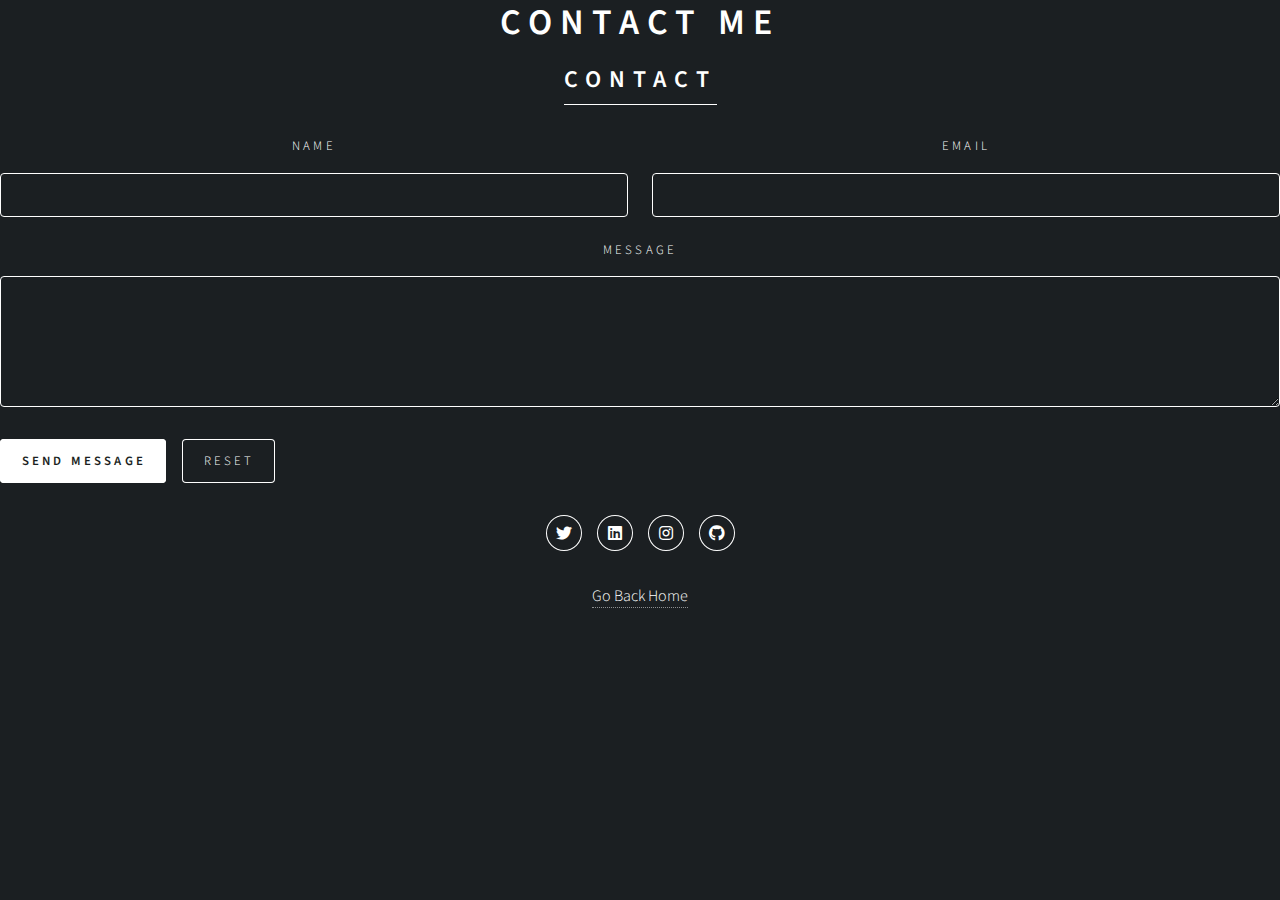
<file: Links/Portfolio.html>
<!DOCTYPE html>
<html lang="en-US">

  <head>
    <meta charset="UTF-8">
    <title>CSS Positioning</title>
    <link rel="stylesheet" href="assets/css/main.css" />
		<noscript><link rel="stylesheet" href="assets/css/noscript.css" /></noscript>
  </head>
  <center> 
  <body>
    <header>
      <h1>Contact Me</h1>
    </header>
 
      <h2 class="major">Contact</h2>
      <form method="post" action="#">
        <div class="fields">
          <div class="field half">
            <label for="name">Name</label>
            <input type="text" name="name" id="name" />
          </div>
          <div class="field half">
            <label for="email">Email</label>
            <input type="text" name="email" id="email" />
          </div>
          <div class="field">
            <label for="message">Message</label>
            <textarea name="message" id="message" rows="4"></textarea>
          </div>
        </div>
        <ul class="actions">
          <li><input type="submit" value="Send Message" class="primary" /></li>
          <li><input type="reset" value="Reset" /></li>
        </ul>
      </form>
      <ul class="icons">
        <li><a href="https://twitter.com/mckinleyfaustin" class="icon brands fa-twitter"><span class="label">Twitter</span></a></li>
        <li><a href="https://www.linkedin.com/in/mckinley-faustin-24b9bb7b/" class="icon brands fa fa-linkedin"><span class="label">linkedin</span></a></li>
        <li><a href="https://www.instagram.com/rawproductionsmf/" class="icon brands fa-instagram"><span class="label">Instagram</span></a></li>
        <li><a href="https://github.com/Mckinleyfaustin" class="icon brands fa-github"><span class="label">GitHub</span></a></li>
      </ul>
    </article>
  </body>
  <a class="ex2" href="../index.html">Go Back Home</a>
</center>
</html>
</file>
<file: Links/assets/css/noscript.css>
/* BG */

	body.is-preload #bg:before {
		background-color: transparent;
	}

/* Header */

	body.is-preload #header {
		-moz-filter: none;
		-webkit-filter: none;
		-ms-filter: none;
		filter: none;
	}

		body.is-preload #header > * {
			opacity: 1;
		}

		body.is-preload #header .content .inner {
			max-height: none;
			padding: 3rem 2rem;
			opacity: 1;
		}

/* Main */

	#main article {
		opacity: 1;
		margin: 4rem 0 0 0;
	}
</file>
<file: Links/assets/css/main.css>
@import url(fontawesome-all.min.css);
@import url("https://fonts.googleapis.com/css?family=Source+Sans+Pro:300italic,600italic,300,600");


html, body, div, span, applet, object,
iframe, h1, h2, h3, h4, h5, h6, p, blockquote,
pre, a, abbr, acronym, address, big, cite,
code, del, dfn, em, img, ins, kbd, q, s, samp,
small, strike, strong, sub, sup, tt, var, b,
u, i, center, dl, dt, dd, ol, ul, li, fieldset,
form, label, legend, table, caption, tbody,
tfoot, thead, tr, th, td, article, aside,
canvas, details, embed, figure, figcaption,
footer, header, hgroup, menu, nav, output, ruby,
section, summary, time, mark, audio, video {
	margin: 0;
	padding: 0;
	border: 0;
	font-size: 100%;
	font: inherit;
	vertical-align: baseline;}

article, aside, details, figcaption, figure,
footer, header, hgroup, menu, nav, section {
	display: block;}

body {
	line-height: 1;
}

ol, ul {
	list-style: none;
}

blockquote, q {
	quotes: none;
}

	blockquote:before, blockquote:after, q:before, q:after {
		content: '';
		content: none;
	}

table {
	border-collapse: collapse;
	border-spacing: 0;
}

body {
	-webkit-text-size-adjust: none;
}

mark {
	background-color: transparent;
	color: inherit;
}

input::-moz-focus-inner {
	border: 0;
	padding: 0;
}

input, select, textarea {
	-moz-appearance: none;
	-webkit-appearance: none;
	-ms-appearance: none;
	appearance: none;
}

/* Basic */

	@-ms-viewport {
		width: device-width;
	}

	@media screen and (max-width: 480px) {

		html, body {
			min-width: 320px;
		}

	}

	html {
		box-sizing: border-box;
	}

	*, *:before, *:after {
		box-sizing: inherit;
	}

	body {
		background: #1b1f22;
	}

		body.is-preload *, body.is-preload *:before, body.is-preload *:after {
			-moz-animation: none !important;
			-webkit-animation: none !important;
			-ms-animation: none !important;
			animation: none !important;
			-moz-transition: none !important;
			-webkit-transition: none !important;
			-ms-transition: none !important;
			transition: none !important;
		}

/* Type */

	html {
		font-size: 16pt;
	}

		@media screen and (max-width: 1680px) {

			html {
				font-size: 12pt;
			}

		}

		@media screen and (max-width: 736px) {

			html {
				font-size: 11pt;
			}

		}

		@media screen and (max-width: 360px) {

			html {
				font-size: 10pt;
			}

		}

	body, input, select, textarea {
		color: #ffffff;
		font-family: "Source Sans Pro", sans-serif;
		font-weight: 300;
		font-size: 1rem;
		line-height: 1.65;
	}

	a {
		-moz-transition: color 0.2s ease-in-out, background-color 0.2s ease-in-out, border-bottom-color 0.2s ease-in-out;
		-webkit-transition: color 0.2s ease-in-out, background-color 0.2s ease-in-out, border-bottom-color 0.2s ease-in-out;
		-ms-transition: color 0.2s ease-in-out, background-color 0.2s ease-in-out, border-bottom-color 0.2s ease-in-out;
		transition: color 0.2s ease-in-out, background-color 0.2s ease-in-out, border-bottom-color 0.2s ease-in-out;
		border-bottom: dotted 1px rgba(255, 255, 255, 0.5);
		text-decoration: none;
		color: inherit;
	}

		a:hover {
			border-bottom-color: transparent;
		}

	strong, b {
		color: #ffffff;
		font-weight: 600;
	}

	em, i {
		font-style: italic;
	}

	p {
		margin: 0 0 2rem 0;
	}

	h1, h2, h3, h4, h5, h6 {
		color: #ffffff;
		font-weight: 600;
		line-height: 1.5;
		margin: 0 0 1rem 0;
		text-transform: uppercase;
		letter-spacing: 0.2rem;
	}

		h1 a, h2 a, h3 a, h4 a, h5 a, h6 a {
			color: inherit;
			text-decoration: none;
		}

		h1.major, h2.major, h3.major, h4.major, h5.major, h6.major {
			border-bottom: solid 1px #ffffff;
			width: -moz-max-content;
			width: -webkit-max-content;
			width: -ms-max-content;
			width: max-content;
			padding-bottom: 0.5rem;
			margin: 0 0 2rem 0;
		}

	h1 {
		font-size: 2.25rem;
		line-height: 1.3;
		letter-spacing: 0.5rem;
	}

	h2 {
		font-size: 1.5rem;
		line-height: 1.4;
		letter-spacing: 0.5rem;
	}

	h3 {
		font-size: 1rem;
	}

	h4 {
		font-size: 0.8rem;
	}

	h5 {
		font-size: 0.7rem;
	}

	h6 {
		font-size: 0.6rem;
	}

	@media screen and (max-width: 736px) {

		h1 {
			font-size: 1.75rem;
			line-height: 1.4;
		}

		h2 {
			font-size: 1.25em;
			line-height: 1.5;
		}

	}

	sub {
		font-size: 0.8rem;
		position: relative;
		top: 0.5rem;
	}

	sup {
		font-size: 0.8rem;
		position: relative;
		top: -0.5rem;
	}

	blockquote {
		border-left: solid 4px #ffffff;
		font-style: italic;
		margin: 0 0 2rem 0;
		padding: 0.5rem 0 0.5rem 2rem;
	}

	code {
		background: rgba(255, 255, 255, 0.075);
		border-radius: 4px;
		font-family: "Courier New", monospace;
		font-size: 0.9rem;
		margin: 0 0.25rem;
		padding: 0.25rem 0.65rem;
	}

	pre {
		-webkit-overflow-scrolling: touch;
		font-family: "Courier New", monospace;
		font-size: 0.9rem;
		margin: 0 0 2rem 0;
	}

		pre code {
			display: block;
			line-height: 1.75;
			padding: 1rem 1.5rem;
			overflow-x: auto;
		}

	hr {
		border: 0;
		border-bottom: solid 1px #ffffff;
		margin: 2.75rem 0;
	}

	.align-left {
		text-align: left;
	}

	.align-center {
		text-align: center;
	}

	.align-right {
		text-align: right;
	}

/* Form */

	form {
		margin: 0 0 2rem 0;
	}

		form > :last-child {
			margin-bottom: 0;
		}

		form > .fields {
			display: -moz-flex;
			display: -webkit-flex;
			display: -ms-flex;
			display: flex;
			-moz-flex-wrap: wrap;
			-webkit-flex-wrap: wrap;
			-ms-flex-wrap: wrap;
			flex-wrap: wrap;
			width: calc(100% + 3rem);
			margin: -1.5rem 0 2rem -1.5rem;
		}

			form > .fields > .field {
				-moz-flex-grow: 0;
				-webkit-flex-grow: 0;
				-ms-flex-grow: 0;
				flex-grow: 0;
				-moz-flex-shrink: 0;
				-webkit-flex-shrink: 0;
				-ms-flex-shrink: 0;
				flex-shrink: 0;
				padding: 1.5rem 0 0 1.5rem;
				width: calc(100% - 1.5rem);
			}

				form > .fields > .field.half {
					width: calc(50% - 0.75rem);
				}

				form > .fields > .field.third {
					width: calc(100%/3 - 0.5rem);
				}

				form > .fields > .field.quarter {
					width: calc(25% - 0.375rem);
				}

		@media screen and (max-width: 480px) {

			form > .fields {
				width: calc(100% + 3rem);
				margin: -1.5rem 0 2rem -1.5rem;
			}

				form > .fields > .field {
					padding: 1.5rem 0 0 1.5rem;
					width: calc(100% - 1.5rem);
				}

					form > .fields > .field.half {
						width: calc(100% - 1.5rem);
					}

					form > .fields > .field.third {
						width: calc(100% - 1.5rem);
					}

					form > .fields > .field.quarter {
						width: calc(100% - 1.5rem);
					}

		}

	label {
		color: #ffffff;
		display: block;
		font-size: 0.8rem;
		font-weight: 300;
		letter-spacing: 0.2rem;
		line-height: 1.5;
		margin: 0 0 1rem 0;
		text-transform: uppercase;
	}

	input[type="text"],
	input[type="password"],
	input[type="email"],
	input[type="tel"],
	select,
	textarea {
		-moz-appearance: none;
		-webkit-appearance: none;
		-ms-appearance: none;
		appearance: none;
		-moz-transition: border-color 0.2s ease-in-out, box-shadow 0.2s ease-in-out, background-color 0.2s ease-in-out;
		-webkit-transition: border-color 0.2s ease-in-out, box-shadow 0.2s ease-in-out, background-color 0.2s ease-in-out;
		-ms-transition: border-color 0.2s ease-in-out, box-shadow 0.2s ease-in-out, background-color 0.2s ease-in-out;
		transition: border-color 0.2s ease-in-out, box-shadow 0.2s ease-in-out, background-color 0.2s ease-in-out;
		background-color: transparent;
		border-radius: 4px;
		border: solid 1px #ffffff;
		color: inherit;
		display: block;
		outline: 0;
		padding: 0 1rem;
		text-decoration: none;
		width: 100%;
	}

		input[type="text"]:invalid,
		input[type="password"]:invalid,
		input[type="email"]:invalid,
		input[type="tel"]:invalid,
		select:invalid,
		textarea:invalid {
			box-shadow: none;
		}

		input[type="text"]:focus,
		input[type="password"]:focus,
		input[type="email"]:focus,
		input[type="tel"]:focus,
		select:focus,
		textarea:focus {
			background: rgba(255, 255, 255, 0.075);
			border-color: #ffffff;
			box-shadow: 0 0 0 1px #ffffff;
		}

	select {
		background-image: url("data:image/svg+xml;charset=utf8,%3Csvg xmlns='http://www.w3.org/2000/svg' width='40' height='40' preserveAspectRatio='none' viewBox='0 0 40 40'%3E%3Cpath d='M9.4,12.3l10.4,10.4l10.4-10.4c0.2-0.2,0.5-0.4,0.9-0.4c0.3,0,0.6,0.1,0.9,0.4l3.3,3.3c0.2,0.2,0.4,0.5,0.4,0.9 c0,0.4-0.1,0.6-0.4,0.9L20.7,31.9c-0.2,0.2-0.5,0.4-0.9,0.4c-0.3,0-0.6-0.1-0.9-0.4L4.3,17.3c-0.2-0.2-0.4-0.5-0.4-0.9 c0-0.4,0.1-0.6,0.4-0.9l3.3-3.3c0.2-0.2,0.5-0.4,0.9-0.4S9.1,12.1,9.4,12.3z' fill='%23ffffff' /%3E%3C/svg%3E");
		background-size: 1.25rem;
		background-repeat: no-repeat;
		background-position: calc(100% - 1rem) center;
		height: 2.75rem;
		padding-right: 2.75rem;
		text-overflow: ellipsis;
	}

		select option {
			color: #ffffff;
			background: #1b1f22;
		}

		select:focus::-ms-value {
			background-color: transparent;
		}

		select::-ms-expand {
			display: none;
		}

	input[type="text"],
	input[type="password"],
	input[type="email"],
	select {
		height: 2.75rem;
	}

	textarea {
		padding: 0.75rem 1rem;
	}

	input[type="checkbox"],
	input[type="radio"] {
		-moz-appearance: none;
		-webkit-appearance: none;
		-ms-appearance: none;
		appearance: none;
		display: block;
		float: left;
		margin-right: -2rem;
		opacity: 0;
		width: 1rem;
		z-index: -1;
	}

		input[type="checkbox"] + label,
		input[type="radio"] + label {
			text-decoration: none;
			-moz-user-select: none;
			-webkit-user-select: none;
			-ms-user-select: none;
			user-select: none;
			color: #ffffff;
			cursor: pointer;
			display: inline-block;
			font-size: 0.8rem;
			font-weight: 300;
			margin: 0 0 0.5rem 0;
			padding-left: 2.65rem;
			padding-right: 0.75rem;
			position: relative;
		}

			input[type="checkbox"] + label:before,
			input[type="radio"] + label:before {
				-moz-osx-font-smoothing: grayscale;
				-webkit-font-smoothing: antialiased;
				display: inline-block;
				font-style: normal;
				font-variant: normal;
				text-rendering: auto;
				line-height: 1;
				text-transform: none !important;
				font-family: 'Font Awesome 5 Free';
				font-weight: 900;
			}

			input[type="checkbox"] + label:before,
			input[type="radio"] + label:before {
				-moz-transition: border-color 0.2s ease-in-out, box-shadow 0.2s ease-in-out, background-color 0.2s ease-in-out;
				-webkit-transition: border-color 0.2s ease-in-out, box-shadow 0.2s ease-in-out, background-color 0.2s ease-in-out;
				-ms-transition: border-color 0.2s ease-in-out, box-shadow 0.2s ease-in-out, background-color 0.2s ease-in-out;
				transition: border-color 0.2s ease-in-out, box-shadow 0.2s ease-in-out, background-color 0.2s ease-in-out;
				border-radius: 4px;
				border: solid 1px #ffffff;
				content: '';
				display: inline-block;
				height: 1.65rem;
				left: 0;
				line-height: 1.65rem;
				position: absolute;
				text-align: center;
				top: -0.15rem;
				width: 1.65rem;
			}

		input[type="checkbox"]:checked + label:before,
		input[type="radio"]:checked + label:before {
			background: #ffffff !important;
			border-color: #ffffff !important;
			color: #1b1f22;
			content: '\f00c';
		}

		input[type="checkbox"]:focus + label:before,
		input[type="radio"]:focus + label:before {
			background: rgba(255, 255, 255, 0.075);
			border-color: #ffffff;
			box-shadow: 0 0 0 1px #ffffff;
		}

	input[type="checkbox"] + label:before {
		border-radius: 4px;
	}

	input[type="radio"] + label:before {
		border-radius: 100%;
	}

	::-webkit-input-placeholder {
		color: rgba(255, 255, 255, 0.5) !important;
		opacity: 1.0;
	}

	:-moz-placeholder {
		color: rgba(255, 255, 255, 0.5) !important;
		opacity: 1.0;
	}

	::-moz-placeholder {
		color: rgba(255, 255, 255, 0.5) !important;
		opacity: 1.0;
	}

	:-ms-input-placeholder {
		color: rgba(255, 255, 255, 0.5) !important;
		opacity: 1.0;
	}

	.formerize-placeholder {
		color: rgba(255, 255, 255, 0.5) !important;
		opacity: 1.0;
	}

/* Box */

	.box {
		border-radius: 4px;
		border: solid 1px #ffffff;
		margin-bottom: 2rem;
		padding: 1.5em;
	}

		.box > :last-child,
		.box > :last-child > :last-child,
		.box > :last-child > :last-child > :last-child {
			margin-bottom: 0;
		}

		.box.alt {
			border: 0;
			border-radius: 0;
			padding: 0;
		}

/* Icon */

	.icon {
		text-decoration: none;
		border-bottom: none;
		position: relative;
	}

		.icon:before {
			-moz-osx-font-smoothing: grayscale;
			-webkit-font-smoothing: antialiased;
			display: inline-block;
			font-style: normal;
			font-variant: normal;
			text-rendering: auto;
			line-height: 1;
			text-transform: none !important;
			font-family: 'Font Awesome 5 Free';
			font-weight: 400;
		}

		.icon > .label {
			display: none;
		}

		.icon:before {
			line-height: inherit;
		}

		.icon.solid:before {
			font-weight: 900;
		}

		.icon.brands:before {
			font-family: 'Font Awesome 5 Brands';
		}

/* Image */

	.image {
		border-radius: 4px;
		border: 0;
		display: inline-block;
		position: relative;
	}

		.image:before {
			pointer-events: none;
			background-image: url("../../images/overlay.png");
			background-color: rgba(19, 21, 25, 0.5);
			border-radius: 4px;
			content: '';
			display: block;
			height: 100%;
			left: 0;
			opacity: 0.5;
			position: absolute;
			top: 0;
			width: 100%;
		}

		.image img {
			border-radius: 4px;
			display: block;
		}

		.image.left, .image.right {
			max-width: 40%;
		}

			.image.left img, .image.right img {
				width: 100%;
			}

		.image.left {
			float: left;
			padding: 0 1.5em 1em 0;
			top: 0.25em;
		}

		.image.right {
			float: right;
			padding: 0 0 1em 1.5em;
			top: 0.25em;
		}

		.image.fit {
			display: block;
			margin: 0 0 2rem 0;
			width: 100%;
		}

			.image.fit img {
				width: 100%;
			}

		.image.main {
			display: block;
			margin: 2.5rem 0;
			width: 100%;
		}

			.image.main img {
				width: 100%;
			}

		@media screen and (max-width: 736px) {

			.image.main {
				margin: 2rem 0;
			}

		}

		@media screen and (max-width: 480px) {

			.image.main {
				margin: 1.5rem 0;
			}

		}

/* List */

	ol {
		list-style: decimal;
		margin: 0 0 2rem 0;
		padding-left: 1.25em;
	}

		ol li {
			padding-left: 0.25em;
		}

	ul {
		list-style: disc;
		margin: 0 0 2rem 0;
		padding-left: 1em;
	}

		ul li {
			padding-left: 0.5em;
		}

		ul.alt {
			list-style: none;
			padding-left: 0;
		}

			ul.alt li {
				border-top: solid 1px #ffffff;
				padding: 0.5em 0;
			}

				ul.alt li:first-child {
					border-top: 0;
					padding-top: 0;
				}

	dl {
		margin: 0 0 2rem 0;
	}

		dl dt {
			display: block;
			font-weight: 600;
			margin: 0 0 1rem 0;
		}

		dl dd {
			margin-left: 2rem;
		}

/* Actions */

	ul.actions {
		display: -moz-flex;
		display: -webkit-flex;
		display: -ms-flex;
		display: flex;
		cursor: default;
		list-style: none;
		margin-left: -1rem;
		padding-left: 0;
	}

		ul.actions li {
			padding: 0 0 0 1rem;
			vertical-align: middle;
		}

		ul.actions.special {
			-moz-justify-content: center;
			-webkit-justify-content: center;
			-ms-justify-content: center;
			justify-content: center;
			width: 100%;
			margin-left: 0;
		}

			ul.actions.special li:first-child {
				padding-left: 0;
			}

		ul.actions.stacked {
			-moz-flex-direction: column;
			-webkit-flex-direction: column;
			-ms-flex-direction: column;
			flex-direction: column;
			margin-left: 0;
		}

			ul.actions.stacked li {
				padding: 1.3rem 0 0 0;
			}

				ul.actions.stacked li:first-child {
					padding-top: 0;
				}

		ul.actions.fit {
			width: calc(100% + 1rem);
		}

			ul.actions.fit li {
				-moz-flex-grow: 1;
				-webkit-flex-grow: 1;
				-ms-flex-grow: 1;
				flex-grow: 1;
				-moz-flex-shrink: 1;
				-webkit-flex-shrink: 1;
				-ms-flex-shrink: 1;
				flex-shrink: 1;
				width: 100%;
			}

				ul.actions.fit li > * {
					width: 100%;
				}

			ul.actions.fit.stacked {
				width: 100%;
			}

		@media screen and (max-width: 480px) {

			ul.actions:not(.fixed) {
				-moz-flex-direction: column;
				-webkit-flex-direction: column;
				-ms-flex-direction: column;
				flex-direction: column;
				margin-left: 0;
				width: 100% !important;
			}

				ul.actions:not(.fixed) li {
					-moz-flex-grow: 1;
					-webkit-flex-grow: 1;
					-ms-flex-grow: 1;
					flex-grow: 1;
					-moz-flex-shrink: 1;
					-webkit-flex-shrink: 1;
					-ms-flex-shrink: 1;
					flex-shrink: 1;
					padding: 1rem 0 0 0;
					text-align: center;
					width: 100%;
				}

					ul.actions:not(.fixed) li > * {
						width: 100%;
					}

					ul.actions:not(.fixed) li:first-child {
						padding-top: 0;
					}

					ul.actions:not(.fixed) li input[type="submit"],
					ul.actions:not(.fixed) li input[type="reset"],
					ul.actions:not(.fixed) li input[type="button"],
					ul.actions:not(.fixed) li button,
					ul.actions:not(.fixed) li .button {
						width: 100%;
					}

						ul.actions:not(.fixed) li input[type="submit"].icon:before,
						ul.actions:not(.fixed) li input[type="reset"].icon:before,
						ul.actions:not(.fixed) li input[type="button"].icon:before,
						ul.actions:not(.fixed) li button.icon:before,
						ul.actions:not(.fixed) li .button.icon:before {
							margin-left: -0.5em;
						}

		}

/* Icons */

	ul.icons {
		cursor: default;
		list-style: none;
		padding-left: 0;
	}

		ul.icons li {
			display: inline-block;
			padding: 0 0.75em 0 0;
		}

			ul.icons li:last-child {
				padding-right: 0;
			}

			ul.icons li a {
				border-radius: 100%;
				box-shadow: inset 0 0 0 1px #ffffff;
				display: inline-block;
				height: 2.25rem;
				line-height: 2.25rem;
				text-align: center;
				width: 2.25rem;
			}

				ul.icons li a:hover {
					background-color: rgba(255, 255, 255, 0.075);
				}

				ul.icons li a:active {
					background-color: rgba(255, 255, 255, 0.175);
				}

/* Table */

	.table-wrapper {
		-webkit-overflow-scrolling: touch;
		overflow-x: auto;
	}

	table {
		margin: 0 0 2rem 0;
		width: 100%;
	}

		table tbody tr {
			border: solid 1px #ffffff;
			border-left: 0;
			border-right: 0;
		}

			table tbody tr:nth-child(2n + 1) {
				background-color: rgba(255, 255, 255, 0.075);
			}

		table td {
			padding: 0.75em 0.75em;
		}

		table th {
			color: #ffffff;
			font-size: 0.9em;
			font-weight: 600;
			padding: 0 0.75em 0.75em 0.75em;
			text-align: left;
		}

		table thead {
			border-bottom: solid 2px #ffffff;
		}

		table tfoot {
			border-top: solid 2px #ffffff;
		}

		table.alt {
			border-collapse: separate;
		}

			table.alt tbody tr td {
				border: solid 1px #ffffff;
				border-left-width: 0;
				border-top-width: 0;
			}

				table.alt tbody tr td:first-child {
					border-left-width: 1px;
				}

			table.alt tbody tr:first-child td {
				border-top-width: 1px;
			}

			table.alt thead {
				border-bottom: 0;
			}

			table.alt tfoot {
				border-top: 0;
			}

/* Button */

	input[type="submit"],
	input[type="reset"],
	input[type="button"],
	button,
	.button {
		-moz-appearance: none;
		-webkit-appearance: none;
		-ms-appearance: none;
		appearance: none;
		-moz-transition: background-color 0.2s ease-in-out, color 0.2s ease-in-out;
		-webkit-transition: background-color 0.2s ease-in-out, color 0.2s ease-in-out;
		-ms-transition: background-color 0.2s ease-in-out, color 0.2s ease-in-out;
		transition: background-color 0.2s ease-in-out, color 0.2s ease-in-out;
		background-color: transparent;
		border-radius: 4px;
		border: 0;
		box-shadow: inset 0 0 0 1px #ffffff;
		color: #ffffff !important;
		cursor: pointer;
		display: inline-block;
		font-size: 0.8rem;
		font-weight: 300;
		height: 2.75rem;
		letter-spacing: 0.2rem;
		line-height: 2.75rem;
		outline: 0;
		padding: 0 1.25rem 0 1.35rem;
		text-align: center;
		text-decoration: none;
		text-transform: uppercase;
		white-space: nowrap;
	}

		input[type="submit"]:hover,
		input[type="reset"]:hover,
		input[type="button"]:hover,
		button:hover,
		.button:hover {
			background-color: rgba(255, 255, 255, 0.075);
		}

		input[type="submit"]:active,
		input[type="reset"]:active,
		input[type="button"]:active,
		button:active,
		.button:active {
			background-color: rgba(255, 255, 255, 0.175);
		}

		input[type="submit"].icon:before,
		input[type="reset"].icon:before,
		input[type="button"].icon:before,
		button.icon:before,
		.button.icon:before {
			margin-right: 0.5em;
		}

		input[type="submit"].fit,
		input[type="reset"].fit,
		input[type="button"].fit,
		button.fit,
		.button.fit {
			width: 100%;
		}

		input[type="submit"].small,
		input[type="reset"].small,
		input[type="button"].small,
		button.small,
		.button.small {
			font-size: 0.6rem;
			height: 2.0625rem;
			line-height: 2.0625rem;
		}

		input[type="submit"].primary,
		input[type="reset"].primary,
		input[type="button"].primary,
		button.primary,
		.button.primary {
			background-color: #ffffff;
			color: #1b1f22 !important;
			font-weight: 600;
		}

		input[type="submit"].disabled, input[type="submit"]:disabled,
		input[type="reset"].disabled,
		input[type="reset"]:disabled,
		input[type="button"].disabled,
		input[type="button"]:disabled,
		button.disabled,
		button:disabled,
		.button.disabled,
		.button:disabled {
			pointer-events: none;
			cursor: default;
			opacity: 0.25;
		}

	input[type="submit"],
	input[type="reset"],
	input[type="button"],
	button {
		line-height: calc(2.75rem - 2px);
	}

/* BG */

	#bg {
		-moz-transform: scale(1.0);
		-webkit-transform: scale(1.0);
		-ms-transform: scale(1.0);
		transform: scale(1.0);
		-webkit-backface-visibility: hidden;
		position: fixed;
		top: 0;
		left: 0;
		width: 100%;
		height: 100vh;
		z-index: 1;
	}

		#bg:before, #bg:after {
			content: '';
			display: block;
			position: absolute;
			top: 0;
			left: 0;
			width: 100%;
			height: 100%;
		}

		#bg:before {
			-moz-transition: background-color 2.5s ease-in-out;
			-webkit-transition: background-color 2.5s ease-in-out;
			-ms-transition: background-color 2.5s ease-in-out;
			transition: background-color 2.5s ease-in-out;
			-moz-transition-delay: 0.75s;
			-webkit-transition-delay: 0.75s;
			-ms-transition-delay: 0.75s;
			transition-delay: 0.75s;
			background-image: linear-gradient(to top, rgba(19, 21, 25, 0.5), rgba(19, 21, 25, 0.5)), url("../../images/overlay.png");
			background-size: auto,
 256px 256px;
			background-position: center,
 center;
			background-repeat: no-repeat,
 repeat;
			z-index: 2;
		}

		#bg:after {
			-moz-transform: scale(1.125);
			-webkit-transform: scale(1.125);
			-ms-transform: scale(1.125);
			transform: scale(1.125);
			-moz-transition: -moz-transform 0.325s ease-in-out, -moz-filter 0.325s ease-in-out;
			-webkit-transition: -webkit-transform 0.325s ease-in-out, -webkit-filter 0.325s ease-in-out;
			-ms-transition: -ms-transform 0.325s ease-in-out, -ms-filter 0.325s ease-in-out;
			transition: transform 0.325s ease-in-out, filter 0.325s ease-in-out;
			background-image: url("../../images/bg.jpg");
			background-position: center;
			background-size: cover;
			background-repeat: no-repeat;
			z-index: 1;
		}

		body.is-article-visible #bg:after {
			-moz-transform: scale(1.0825);
			-webkit-transform: scale(1.0825);
			-ms-transform: scale(1.0825);
			transform: scale(1.0825);
			-moz-filter: blur(0.2rem);
			-webkit-filter: blur(0.2rem);
			-ms-filter: blur(0.2rem);
			filter: blur(0.2rem);
		}

		body.is-preload #bg:before {
			background-color: #000000;
		}

/* Wrapper */

	#wrapper {
		display: -moz-flex;
		display: -webkit-flex;
		display: -ms-flex;
		display: flex;
		-moz-flex-direction: column;
		-webkit-flex-direction: column;
		-ms-flex-direction: column;
		flex-direction: column;
		-moz-align-items: center;
		-webkit-align-items: center;
		-ms-align-items: center;
		align-items: center;
		-moz-justify-content: space-between;
		-webkit-justify-content: space-between;
		-ms-justify-content: space-between;
		justify-content: space-between;
		position: relative;
		min-height: 100vh;
		width: 100%;
		padding: 4rem 2rem;
		z-index: 3;
	}

		#wrapper:before {
			content: '';
			display: block;
		}

		@media screen and (max-width: 1680px) {

			#wrapper {
				padding: 3rem 2rem;
			}

		}

		@media screen and (max-width: 736px) {

			#wrapper {
				padding: 2rem 1rem;
			}

		}

		@media screen and (max-width: 480px) {

			#wrapper {
				padding: 1rem;
			}

		}

/* Header */

	#header {
		display: -moz-flex;
		display: -webkit-flex;
		display: -ms-flex;
		display: flex;
		-moz-flex-direction: column;
		-webkit-flex-direction: column;
		-ms-flex-direction: column;
		flex-direction: column;
		-moz-align-items: center;
		-webkit-align-items: center;
		-ms-align-items: center;
		align-items: center;
		-moz-transition: -moz-transform 0.325s ease-in-out, -moz-filter 0.325s ease-in-out, opacity 0.325s ease-in-out;
		-webkit-transition: -webkit-transform 0.325s ease-in-out, -webkit-filter 0.325s ease-in-out, opacity 0.325s ease-in-out;
		-ms-transition: -ms-transform 0.325s ease-in-out, -ms-filter 0.325s ease-in-out, opacity 0.325s ease-in-out;
		transition: transform 0.325s ease-in-out, filter 0.325s ease-in-out, opacity 0.325s ease-in-out;
		background-image: -moz-radial-gradient(rgba(0, 0, 0, 0.25) 25%, rgba(0, 0, 0, 0) 55%);
		background-image: -webkit-radial-gradient(rgba(0, 0, 0, 0.25) 25%, rgba(0, 0, 0, 0) 55%);
		background-image: -ms-radial-gradient(rgba(0, 0, 0, 0.25) 25%, rgba(0, 0, 0, 0) 55%);
		background-image: radial-gradient(rgba(0, 0, 0, 0.25) 25%, rgba(0, 0, 0, 0) 55%);
		max-width: 100%;
		text-align: center;
	}

		#header > * {
			-moz-transition: opacity 0.325s ease-in-out;
			-webkit-transition: opacity 0.325s ease-in-out;
			-ms-transition: opacity 0.325s ease-in-out;
			transition: opacity 0.325s ease-in-out;
			position: relative;
			margin-top: 3.5rem;
		}

			#header > *:before {
				content: '';
				display: block;
				position: absolute;
				top: calc(-3.5rem - 1px);
				left: calc(50% - 1px);
				width: 1px;
				height: calc(3.5rem + 1px);
				background: #ffffff;
			}

		#header > :first-child {
			margin-top: 0;
		}

			#header > :first-child:before {
				display: none;
			}

		#header .logo {
			width: 5.5rem;
			height: 5.5rem;
			line-height: 5.5rem;
			border: solid 1px #ffffff;
			border-radius: 100%;
		}

			#header .logo .icon:before {
				font-size: 2rem;
			}

		#header .content {
			border-style: solid;
			border-color: #ffffff;
			border-top-width: 1px;
			border-bottom-width: 1px;
			max-width: 100%;
		}

			#header .content .inner {
				-moz-transition: max-height 0.75s ease, padding 0.75s ease, opacity 0.325s ease-in-out;
				-webkit-transition: max-height 0.75s ease, padding 0.75s ease, opacity 0.325s ease-in-out;
				-ms-transition: max-height 0.75s ease, padding 0.75s ease, opacity 0.325s ease-in-out;
				transition: max-height 0.75s ease, padding 0.75s ease, opacity 0.325s ease-in-out;
				-moz-transition-delay: 0.25s;
				-webkit-transition-delay: 0.25s;
				-ms-transition-delay: 0.25s;
				transition-delay: 0.25s;
				padding: 3rem 2rem;
				max-height: 40rem;
				overflow: hidden;
			}

				#header .content .inner > :last-child {
					margin-bottom: 0;
				}

			#header .content p {
				text-transform: uppercase;
				letter-spacing: 0.2rem;
				font-size: 0.8rem;
				line-height: 2;
			}

		#header nav ul {
			display: -moz-flex;
			display: -webkit-flex;
			display: -ms-flex;
			display: flex;
			margin-bottom: 0;
			list-style: none;
			padding-left: 0;
			border: solid 1px #ffffff;
			border-radius: 4px;
		}

			#header nav ul li {
				padding-left: 0;
				border-left: solid 1px #ffffff;
			}

				#header nav ul li:first-child {
					border-left: 0;
				}

				#header nav ul li a {
					display: block;
					min-width: 7.5rem;
					height: 2.75rem;
					line-height: 2.75rem;
					padding: 0 1.25rem 0 1.45rem;
					text-transform: uppercase;
					letter-spacing: 0.2rem;
					font-size: 0.8rem;
					border-bottom: 0;
				}

					#header nav ul li a:hover {
						background-color: rgba(255, 255, 255, 0.075);
					}

					#header nav ul li a:active {
						background-color: rgba(255, 255, 255, 0.175);
					}

		#header nav.use-middle:after {
			content: '';
			display: block;
			position: absolute;
			top: 0;
			left: calc(50% - 1px);
			width: 1px;
			height: 100%;
			background: #ffffff;
		}

		#header nav.use-middle ul li.is-middle {
			border-left: 0;
		}

		body.is-article-visible #header {
			-moz-transform: scale(0.95);
			-webkit-transform: scale(0.95);
			-ms-transform: scale(0.95);
			transform: scale(0.95);
			-moz-filter: blur(0.1rem);
			-webkit-filter: blur(0.1rem);
			-ms-filter: blur(0.1rem);
			filter: blur(0.1rem);
			opacity: 0;
		}

		body.is-preload #header {
			-moz-filter: blur(0.125rem);
			-webkit-filter: blur(0.125rem);
			-ms-filter: blur(0.125rem);
			filter: blur(0.125rem);
		}

			body.is-preload #header > * {
				opacity: 0;
			}

			body.is-preload #header .content .inner {
				max-height: 0;
				padding-top: 0;
				padding-bottom: 0;
				opacity: 0;
			}

		@media screen and (max-width: 980px) {

			#header .content p br {
				display: none;
			}

		}

		@media screen and (max-width: 736px) {

			#header > * {
				margin-top: 2rem;
			}

				#header > *:before {
					top: calc(-2rem - 1px);
					height: calc(2rem + 1px);
				}

			#header .logo {
				width: 4.75rem;
				height: 4.75rem;
				line-height: 4.75rem;
			}

				#header .logo .icon:before {
					font-size: 1.75rem;
				}

			#header .content .inner {
				padding: 2.5rem 1rem;
			}

			#header .content p {
				line-height: 1.875;
			}

		}

		@media screen and (max-width: 480px) {

			#header {
				padding: 1.5rem 0;
			}

				#header .content .inner {
					padding: 2.5rem 0;
				}

				#header nav ul {
					-moz-flex-direction: column;
					-webkit-flex-direction: column;
					-ms-flex-direction: column;
					flex-direction: column;
					min-width: 10rem;
					max-width: 100%;
				}

					#header nav ul li {
						border-left: 0;
						border-top: solid 1px #ffffff;
					}

						#header nav ul li:first-child {
							border-top: 0;
						}

						#header nav ul li a {
							height: 3rem;
							line-height: 3rem;
							min-width: 0;
							width: 100%;
						}

				#header nav.use-middle:after {
					display: none;
				}

		}

/* Main */

	#main {
		-moz-flex-grow: 1;
		-webkit-flex-grow: 1;
		-ms-flex-grow: 1;
		flex-grow: 1;
		-moz-flex-shrink: 1;
		-webkit-flex-shrink: 1;
		-ms-flex-shrink: 1;
		flex-shrink: 1;
		display: -moz-flex;
		display: -webkit-flex;
		display: -ms-flex;
		display: flex;
		-moz-align-items: center;
		-webkit-align-items: center;
		-ms-align-items: center;
		align-items: center;
		-moz-justify-content: center;
		-webkit-justify-content: center;
		-ms-justify-content: center;
		justify-content: center;
		-moz-flex-direction: column;
		-webkit-flex-direction: column;
		-ms-flex-direction: column;
		flex-direction: column;
		position: relative;
		max-width: 100%;
		z-index: 3;
	}

		#main article {
			-moz-transform: translateY(0.25rem);
			-webkit-transform: translateY(0.25rem);
			-ms-transform: translateY(0.25rem);
			transform: translateY(0.25rem);
			-moz-transition: opacity 0.325s ease-in-out, -moz-transform 0.325s ease-in-out;
			-webkit-transition: opacity 0.325s ease-in-out, -webkit-transform 0.325s ease-in-out;
			-ms-transition: opacity 0.325s ease-in-out, -ms-transform 0.325s ease-in-out;
			transition: opacity 0.325s ease-in-out, transform 0.325s ease-in-out;
			padding: 4.5rem 2.5rem 1.5rem 2.5rem ;
			position: relative;
			width: 40rem;
			max-width: 100%;
			background-color: rgba(27, 31, 34, 0.85);
			border-radius: 4px;
			opacity: 0;
		}

			#main article.active {
				-moz-transform: translateY(0);
				-webkit-transform: translateY(0);
				-ms-transform: translateY(0);
				transform: translateY(0);
				opacity: 1;
			}

			#main article .close {
				display: block;
				position: absolute;
				top: 0;
				right: 0;
				width: 4rem;
				height: 4rem;
				cursor: pointer;
				text-indent: 4rem;
				overflow: hidden;
				white-space: nowrap;
			}

				#main article .close:before {
					-moz-transition: background-color 0.2s ease-in-out;
					-webkit-transition: background-color 0.2s ease-in-out;
					-ms-transition: background-color 0.2s ease-in-out;
					transition: background-color 0.2s ease-in-out;
					content: '';
					display: block;
					position: absolute;
					top: 0.75rem;
					left: 0.75rem;
					width: 2.5rem;
					height: 2.5rem;
					border-radius: 100%;
					background-position: center;
					background-image: url("data:image/svg+xml;charset=utf8,%3Csvg xmlns='http://www.w3.org/2000/svg' xmlns:xlink='http://www.w3.org/1999/xlink' width='20px' height='20px' viewBox='0 0 20 20' zoomAndPan='disable'%3E%3Cstyle%3Eline %7B stroke: %23ffffff%3B stroke-width: 1%3B %7D%3C/style%3E%3Cline x1='2' y1='2' x2='18' y2='18' /%3E%3Cline x1='18' y1='2' x2='2' y2='18' /%3E%3C/svg%3E");
					background-size: 20px 20px;
					background-repeat: no-repeat;
				}

				#main article .close:hover:before {
					background-color: rgba(255, 255, 255, 0.075);
				}

				#main article .close:active:before {
					background-color: rgba(255, 255, 255, 0.175);
				}

		@media screen and (max-width: 736px) {

			#main article {
				padding: 3.5rem 2rem 0.5rem 2rem ;
			}

				#main article .close:before {
					top: 0.875rem;
					left: 0.875rem;
					width: 2.25rem;
					height: 2.25rem;
					background-size: 14px 14px;
				}

		}

		@media screen and (max-width: 480px) {

			#main article {
				padding: 3rem 1.5rem 0.5rem 1.5rem ;
			}

		}

/* Footer */

	#footer {
		-moz-transition: -moz-transform 0.325s ease-in-out, -moz-filter 0.325s ease-in-out, opacity 0.325s ease-in-out;
		-webkit-transition: -webkit-transform 0.325s ease-in-out, -webkit-filter 0.325s ease-in-out, opacity 0.325s ease-in-out;
		-ms-transition: -ms-transform 0.325s ease-in-out, -ms-filter 0.325s ease-in-out, opacity 0.325s ease-in-out;
		transition: transform 0.325s ease-in-out, filter 0.325s ease-in-out, opacity 0.325s ease-in-out;
		width: 100%;
		max-width: 100%;
		margin-top: 2rem;
		text-align: center;
	}

		#footer .copyright {
			letter-spacing: 0.2rem;
			font-size: 0.6rem;
			opacity: 0.75;
			margin-bottom: 0;
			text-transform: uppercase;
		}

		body.is-article-visible #footer {
			-moz-transform: scale(0.95);
			-webkit-transform: scale(0.95);
			-ms-transform: scale(0.95);
			transform: scale(0.95);
			-moz-filter: blur(0.1rem);
			-webkit-filter: blur(0.1rem);
			-ms-filter: blur(0.1rem);
			filter: blur(0.1rem);
			opacity: 0;
		}

		body.is-preload #footer {
			opacity: 0;
		}
</file>
